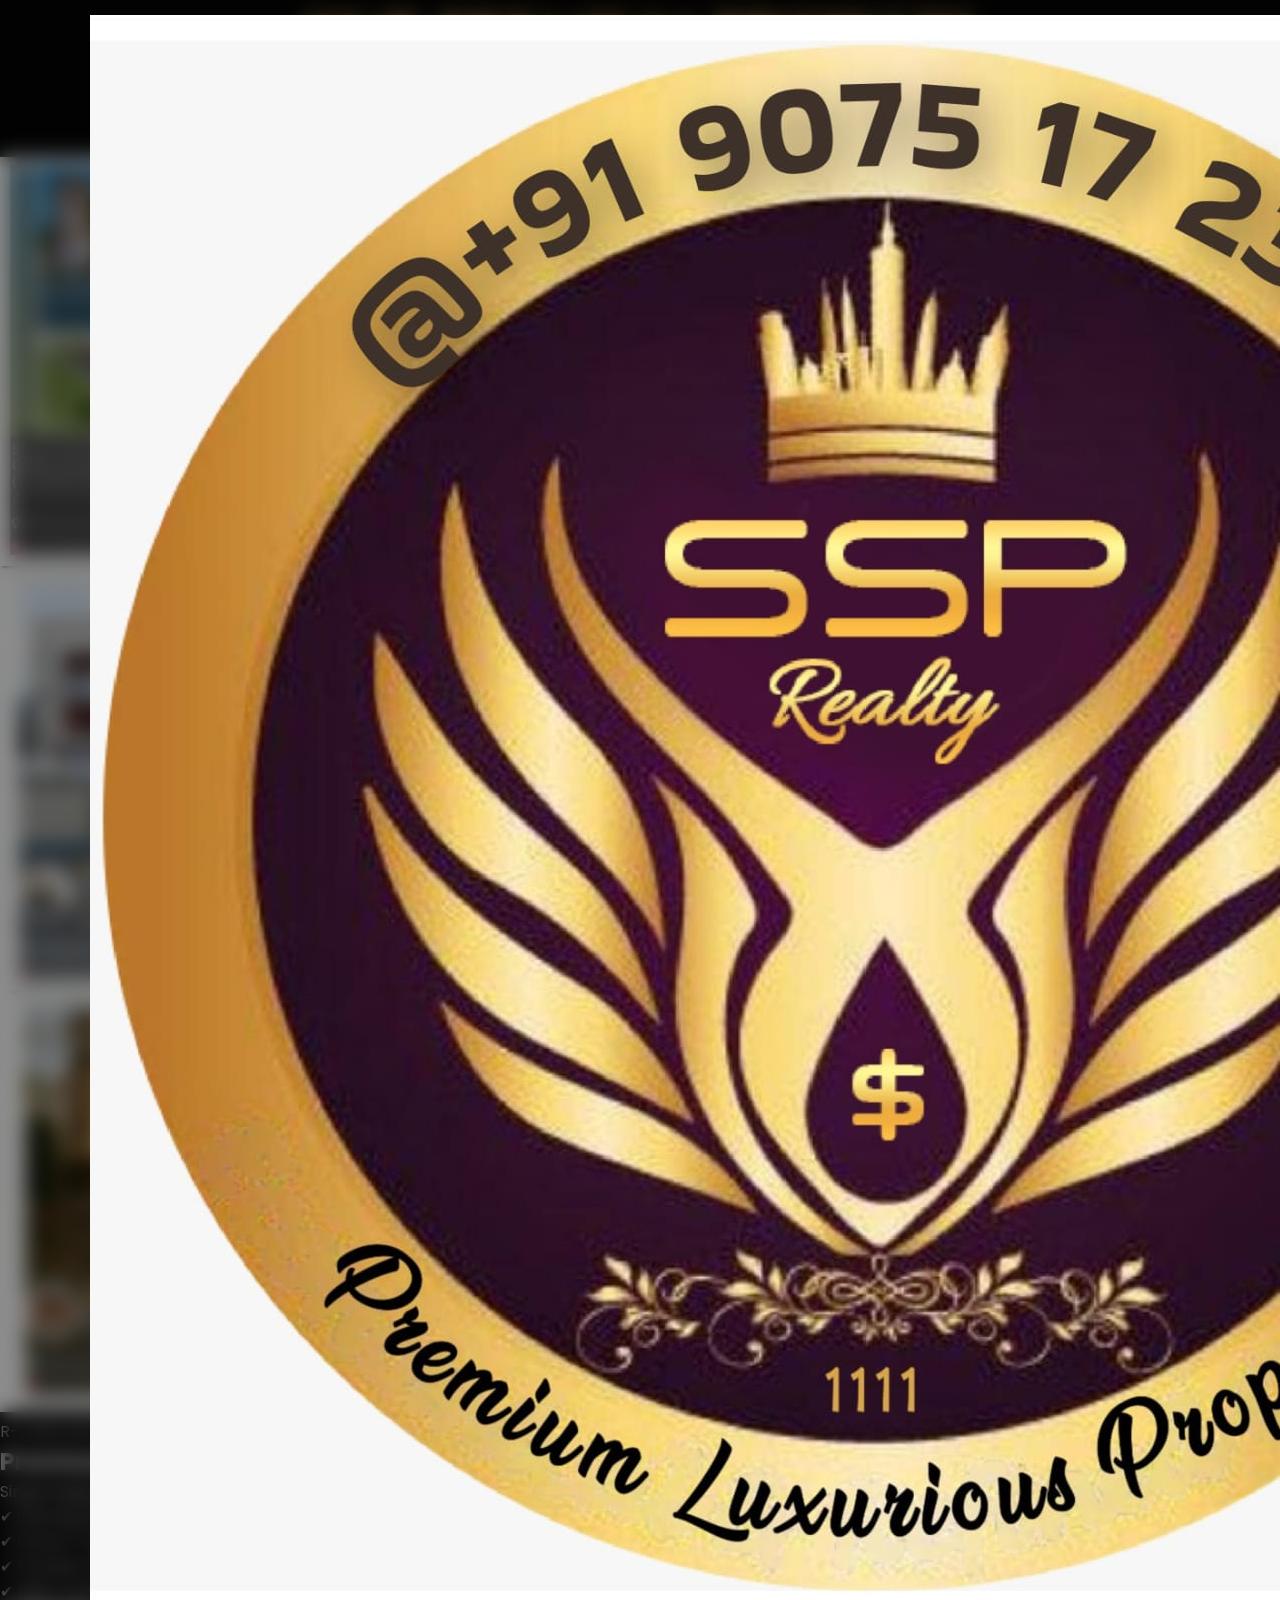
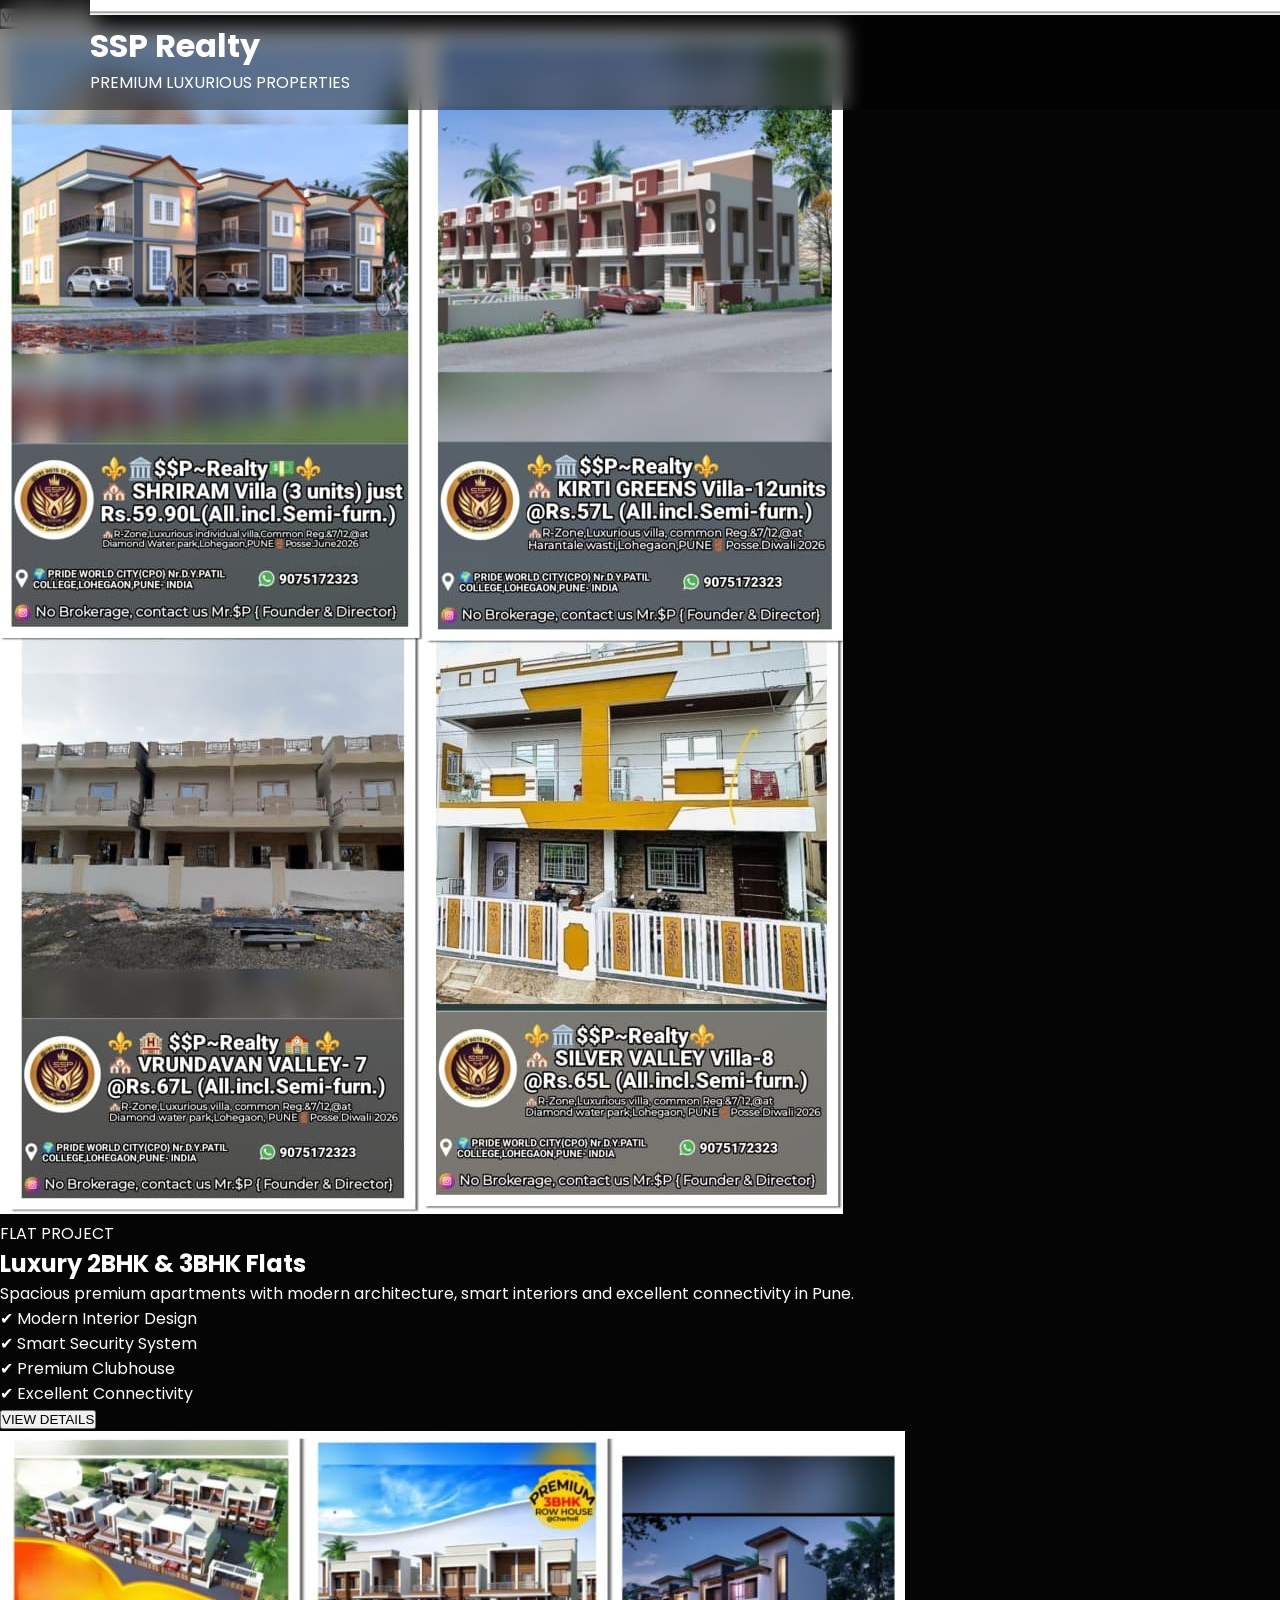
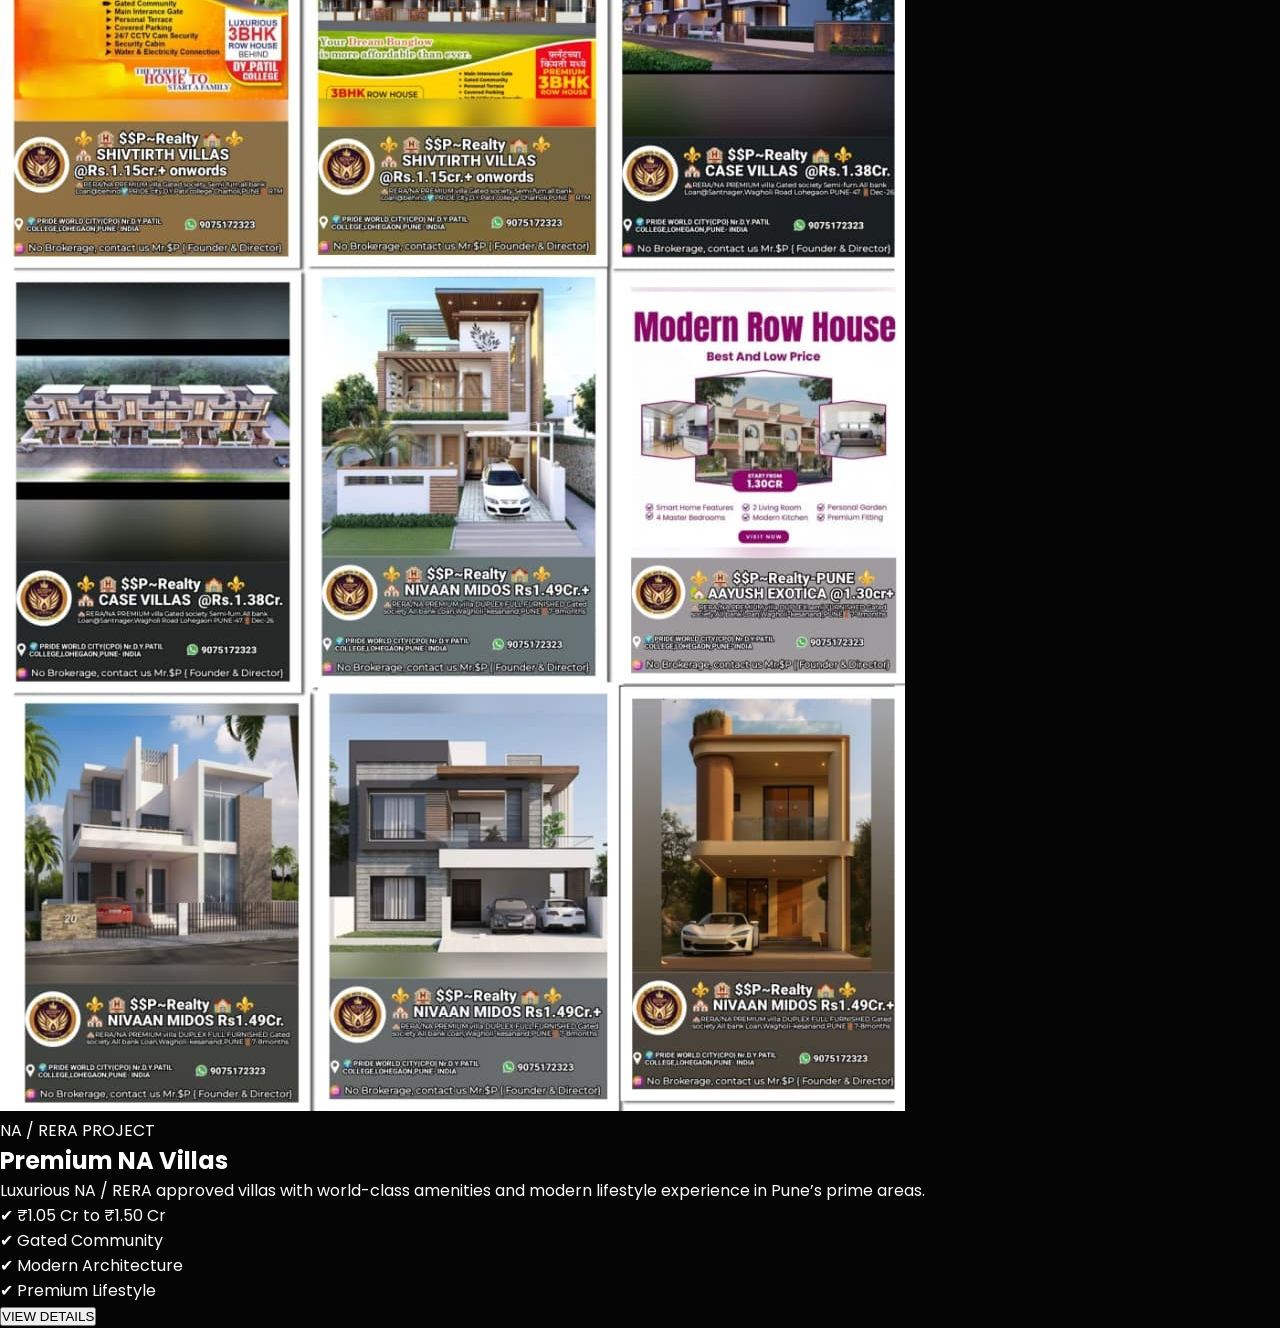
<file: templates/projects.html>
<!DOCTYPE html>
<html lang="en">

<head>

  <meta charset="UTF-8">

  <meta name="viewport" content="width=device-width, initial-scale=1.0">

  <title>Projects</title>

  <link rel="stylesheet" href="../static/style.css">

</head>

<body>

  <header class="navbar">
    <div class="logo-container">

  <img
    src="../static/images/logo.png"
    alt="SSP Realty Logo"
    class="website-logo"
  >

  <div>

    <h1 class="logo-text">
      SSP Realty
    </h1>

    <p class="tagline">
      PREMIUM LUXURIOUS PROPERTIES
    </p>

  </div>

</div>

  

      <nav class="nav-links">

        <a href="index.html">HOME</a>

        <a href="about.html">ABOUT</a>

        <a href="projects.html" class="active">PROJECTS</a>

      </nav>

    </div>

  </header>
<section class="projects-page">

  <div class="container">

    <h1 class="section-title">
      OUR PREMIUM PROJECTS
    </h1>

    <div class="project-images">

      <!-- PROJECT 1 -->

      <div class="project-item large-project">

        <img
          src="../static/images/rzone1.jpg"
          alt="R-Zone Villas"
        >

        <div class="project-info">

          <span class="project-tag">
            R-ZONE PROJECT
          </span>

          <h2>
            Premium Villas & Row Houses
          </h2>

          <p>
            Single Registration & 7/12 approved premium
            villas and row houses in prime locations of
            Lohegaon and Wagholi.
          </p>

          <ul class="project-features">

            <li>✔ Starting ₹55L to ₹80L</li>

            <li>✔ Prime IT Hub Locations</li>

            <li>✔ Premium Amenities</li>

            <li>✔ High Investment Growth</li>

          </ul>

          <button class="btn-primary">
            VIEW DETAILS
          </button>

        </div>

      </div>

      <!-- PROJECT 2 -->

      <div class="project-item large-project">

        <img
          src="../static/images/rzone2.jpg"
          alt="Luxury Flats"
        >

        <div class="project-info">

          <span class="project-tag">
            FLAT PROJECT
          </span>

          <h2>
            Luxury 2BHK & 3BHK Flats
          </h2>

          <p>
            Spacious premium apartments with modern
            architecture, smart interiors and excellent
            connectivity in Pune.
          </p>

          <ul class="project-features">

            <li>✔ Modern Interior Design</li>

            <li>✔ Smart Security System</li>

            <li>✔ Premium Clubhouse</li>

            <li>✔ Excellent Connectivity</li>

          </ul>

          <button class="btn-primary">
            VIEW DETAILS
          </button>

        </div>

      </div>

      <!-- PROJECT 3 -->

      <div class="project-item large-project">

        <img
          src="../static/images/na-villas.jpg"
          alt="NA Villas"
        >

        <div class="project-info">

          <span class="project-tag">
            NA / RERA PROJECT
          </span>

          <h2>
            Premium NA Villas
          </h2>

          <p>
            Luxurious NA / RERA approved villas with
            world-class amenities and modern lifestyle
            experience in Pune’s prime areas.
          </p>

          <ul class="project-features">

            <li>✔ ₹1.05 Cr to ₹1.50 Cr</li>

            <li>✔ Gated Community</li>

            <li>✔ Modern Architecture</li>

            <li>✔ Premium Lifestyle</li>

          </ul>

          <button class="btn-primary">
            VIEW DETAILS
          </button>

        </div>

      </div>

    </div>

  </div>

</section>
</file>
<file: static/style.css>
/* =========================================
   SSP REALTY FINAL PREMIUM CSS
   COMPLETE STYLE.CSS
========================================= */

@import url('https://fonts.googleapis.com/css2?family=Cinzel:wght@400;500;600;700&family=Poppins:wght@300;400;500;600;700&display=swap');

*{
    margin:0;
    padding:0;
    box-sizing:border-box;
    scroll-behavior:smooth;
}

body{
    background:#050505;
    color:white;
    font-family:'Poppins',sans-serif;
    overflow-x:hidden;
}

/* =========================================
   NAVBAR
========================================= */

.navbar{
    position:fixed;
    top:0;
    left:0;
    width:100%;
    display:flex;
    justify-content:space-between;
    align-items:center;
    padding:15px 7%;
    z-index:1000;
    background:rgba(0,0,0,0.45);
    backdrop-filter:blur(10px);
}

/* LOGO */

.logo{
    display:flex;
    align-items:center;
    flex-shrink:0;
}

.logo img{
    width:65px;
    height:65px;
    border-radius:50%;
    object-fit:cover;
    display:block;
}

/* NAV LINKS */

.nav-links{
    display:flex;
    align-items:center;
    gap:30px;
    list-style:none;
}

.nav-links a{
    color:white;
    text-decoration:none;
    font-size:14px;
    font-weight:500;
    transition:0.3s;
}

.nav-links a:hover{
    color:#d4a24c;
}

.menu-btn{
    display:none;
}

/* =========================================
   HERO SECTION
========================================= */

.hero{
    position:relative;
    min-height:85vh;

    background:
    linear-gradient(rgba(0,0,0,0.72),
    rgba(0,0,0,0.82)),
    url("../static/images/hero.jpg");

    background-size:cover;
    background-position:center;
    background-repeat:no-repeat;

    display:flex;
    align-items:center;

    padding:120px 8%;
}

.hero-content{
    max-width:650px;
    padding-top:120px;
}

.hero-content h3{
    color:#d4a24c;
    font-size:20px;
    margin-bottom:10px;
    font-family:'Cinzel',serif;
}

.hero-content h1{
    font-size:5rem;
    line-height:1.1;
    color:#d4a24c;
    font-family:'Cinzel',serif;
}

.hero-content h2{
    margin-top:25px;
    font-size:2.1rem;
    line-height:1.4;
}

.hero-content p{
    margin-top:20px;
    line-height:1.9;
    color:#ddd;
    font-size:15px;
}

/* =========================================
   BUTTONS
========================================= */

.hero-buttons{
    margin-top:35px;
    display:flex;
    gap:20px;
    flex-wrap:wrap;
}

.gold-btn,
.outline-btn{
    padding:15px 32px;
    font-weight:600;
    cursor:pointer;
    transition:0.4s;
    font-size:14px;
    letter-spacing:1px;
}

.gold-btn{
    background:#d4a24c;
    color:#000;
    border:none;
}

.gold-btn:hover{
    transform:translateY(-4px);
    box-shadow:0 10px 20px rgba(212,162,76,0.3);
}

.outline-btn{
    border:2px solid #d4a24c;
    background:transparent;
    color:white;
}

.outline-btn:hover{
    background:#d4a24c;
    color:black;
}

.center-btn{
    text-align:center;
    margin-top:40px;
}

/* =========================================
   SIDE FLOATING BUTTONS
========================================= */

.side-buttons{
    position:fixed;
    right:20px;
    top:45%;
    z-index:999;
}

.side-buttons a{
    display:flex;
    align-items:center;
    justify-content:center;
    width:55px;
    height:55px;
    background:#d4a24c;
    color:#000;
    margin-bottom:12px;
    text-decoration:none;
    font-size:20px;
    transition:0.4s;
}

.side-buttons a:hover{
    background:white;
    transform:translateX(-5px);
}

/* =========================================
   FEATURES
========================================= */

.features{
    padding:70px 8%;
    display:grid;
    grid-template-columns:repeat(auto-fit,minmax(250px,1fr));
    gap:25px;
    background:#080808;
}

.feature-box{
    border:1px solid rgba(212,162,76,0.2);
    padding:40px 30px;
    text-align:center;
    transition:0.4s;
    background:#0d0d0d;
}

.feature-box:hover{
    transform:translateY(-8px);
    border-color:#d4a24c;
}

.feature-box i{
    font-size:2.8rem;
    color:#d4a24c;
    margin-bottom:20px;
}

.feature-box h3{
    margin-bottom:15px;
}

.feature-box p{
    color:#ccc;
    line-height:1.8;
}

/* =========================================
   SECTION TITLE
========================================= */

.section-title{
    text-align:center;
    font-size:3.2rem;
    color:#d4a24c;
    margin-bottom:70px;
    font-family:'Cinzel',serif;
    position:relative;
}

.section-title::after{
    content:'';
    width:100px;
    height:3px;
    background:#d4a24c;
    display:block;
    margin:15px auto 0;
}

/* =========================================
   PROJECTS
========================================= */

.projects{
    padding:110px 8%;
    background:#000;
}

.project-wrapper{
    display:grid;
    grid-template-columns:1fr 1fr;
    gap:40px;
    max-width:1100px;
    margin:auto;
}

.project-card{
    background:#0b0b0b;
    border:1px solid rgba(212,162,76,0.15);
    padding:35px;
    transition:0.4s;
}

.project-card:hover{
    border-color:#d4a24c;
}

.project-card h3{
    color:#d4a24c;
    margin-bottom:10px;
    font-size:1.5rem;
}

.project-grid{
    display:grid;
    grid-template-columns:repeat(2,1fr);
    gap:15px;
    margin-top:30px;
}

.mini-card{
    overflow:hidden;
    background:#111;
    transition:0.4s;
}

.mini-card:hover{
    transform:scale(1.04);
}

.mini-card img{
    width:100%;
    height:130px;
    object-fit:cover;
}

.mini-card span{
    display:block;
    text-align:center;
    padding:12px;
    background:#d4a24c;
    color:#000;
    font-weight:700;
}

/* =========================================
   ABOUT
========================================= */

.about{
    padding:110px 8%;
    display:grid;
    grid-template-columns:1fr 1fr;
    gap:60px;
    align-items:center;
    background:#050505;
}

.about-image img{
    width:100%;
    height:320px;
    object-fit:cover;
    border:3px solid #d4a24c;
}

.about-content h4{
    color:#d4a24c;
    margin-bottom:15px;
}

.about-content h2{
    font-size:3.5rem;
    margin-bottom:10px;
}

.about-content h3{
    margin-bottom:20px;
    color:#ddd;
}

.about-content p{
    line-height:2;
    color:#ccc;
    margin-bottom:30px;
}

/* =========================================
   STATS
========================================= */

.stats{
    padding:70px 8%;
    background:#000;
    display:grid;
    grid-template-columns:repeat(4,1fr);
    text-align:center;
}

.stat-box{
    border-right:1px solid rgba(255,255,255,0.1);
}

.stat-box:last-child{
    border:none;
}

.stat-box h2{
    color:#d4a24c;
    font-size:4rem;
    margin-bottom:10px;
}

.stat-box p{
    color:#ccc;
}

/* =========================================
   TESTIMONIALS
========================================= */

.testimonials{
    padding:110px 8%;
    background:#070707;
}

.testimonial-wrapper{
    display:grid;
    grid-template-columns:repeat(3,1fr);
    gap:25px;
}

.testimonial-card{
    padding:35px;
    border:1px solid rgba(212,162,76,0.15);
    background:#111;
    transition:0.4s;
    min-height:180px;
}

.testimonial-card:hover{
    transform:translateY(-6px);
    border-color:#d4a24c;
}

.testimonial-card p{
    line-height:1.9;
    color:#ddd;
}

.testimonial-card h4{
    margin-top:20px;
    color:#d4a24c;
}

/* =========================================
   FOOTER
========================================= */

.footer{
    background:#050505;
    padding:70px 7% 25px;
    border-top:1px solid rgba(255,255,255,0.08);
}

.footer-grid{
    display:grid;
    grid-template-columns:repeat(auto-fit,minmax(220px,1fr));
    gap:50px;
    align-items:start;
}

/* FOOTER LOGO */

.footer-logo img{
    width:160px;
    border-radius:50%;
    margin-bottom:15px;
    display:block;
}

.footer-logo p{
    color:#ccc;
    line-height:1.8;
}

/* FOOTER TEXT */

.footer h3{
    color:#d4a24c;
    margin-bottom:20px;
}

.footer ul{
    list-style:none;
    padding:0;
}

.footer ul li{
    margin-bottom:10px;
    color:#ccc;
}

.footer p{
    color:#ccc;
    line-height:1.8;
}

.copyright{
    margin-top:40px;
    border-top:1px solid rgba(255,255,255,0.1);
    padding-top:20px;
    text-align:center;
    color:#aaa;
}

/* =========================================
   MOBILE RESPONSIVE
========================================= */

.menu-btn{
    display:none;
}

/* TABLET */

@media(max-width:992px){

    .hero-content h1{
        font-size:4rem;
    }

    .project-wrapper,
    .about,
    .testimonial-wrapper{
        grid-template-columns:1fr;
    }

    .stats{
        grid-template-columns:1fr 1fr;
        gap:30px;
    }
}

/* MOBILE */

@media(max-width:768px){

    .menu-btn{
        display:block;
        font-size:2rem;
        color:white;
        cursor:pointer;
    }

    .navbar{
        padding:15px 5%;
    }

    .nav-links{

        position:fixed;

        top:80px;
        right:-100%;

        width:260px;
        height:100vh;

        background:#000;

        flex-direction:column;

        align-items:flex-start;

        padding:50px 30px;

        transition:0.4s;
    }

    .nav-links.active{
        right:0;
    }

    .hero{
        padding:130px 5%;
    }

    .hero-content{
        padding-top:80px;
    }

    .hero-content h1{
        font-size:3rem;
    }

    .hero-content h2{
        font-size:1.5rem;
    }

    .features,
    .stats,
    .footer-grid,
    .project-wrapper,
    .about,
    .testimonial-wrapper{

        grid-template-columns:1fr;
    }

    .project-grid{
        grid-template-columns:1fr;
    }

    .side-buttons{
        right:10px;
    }

}
</file>
